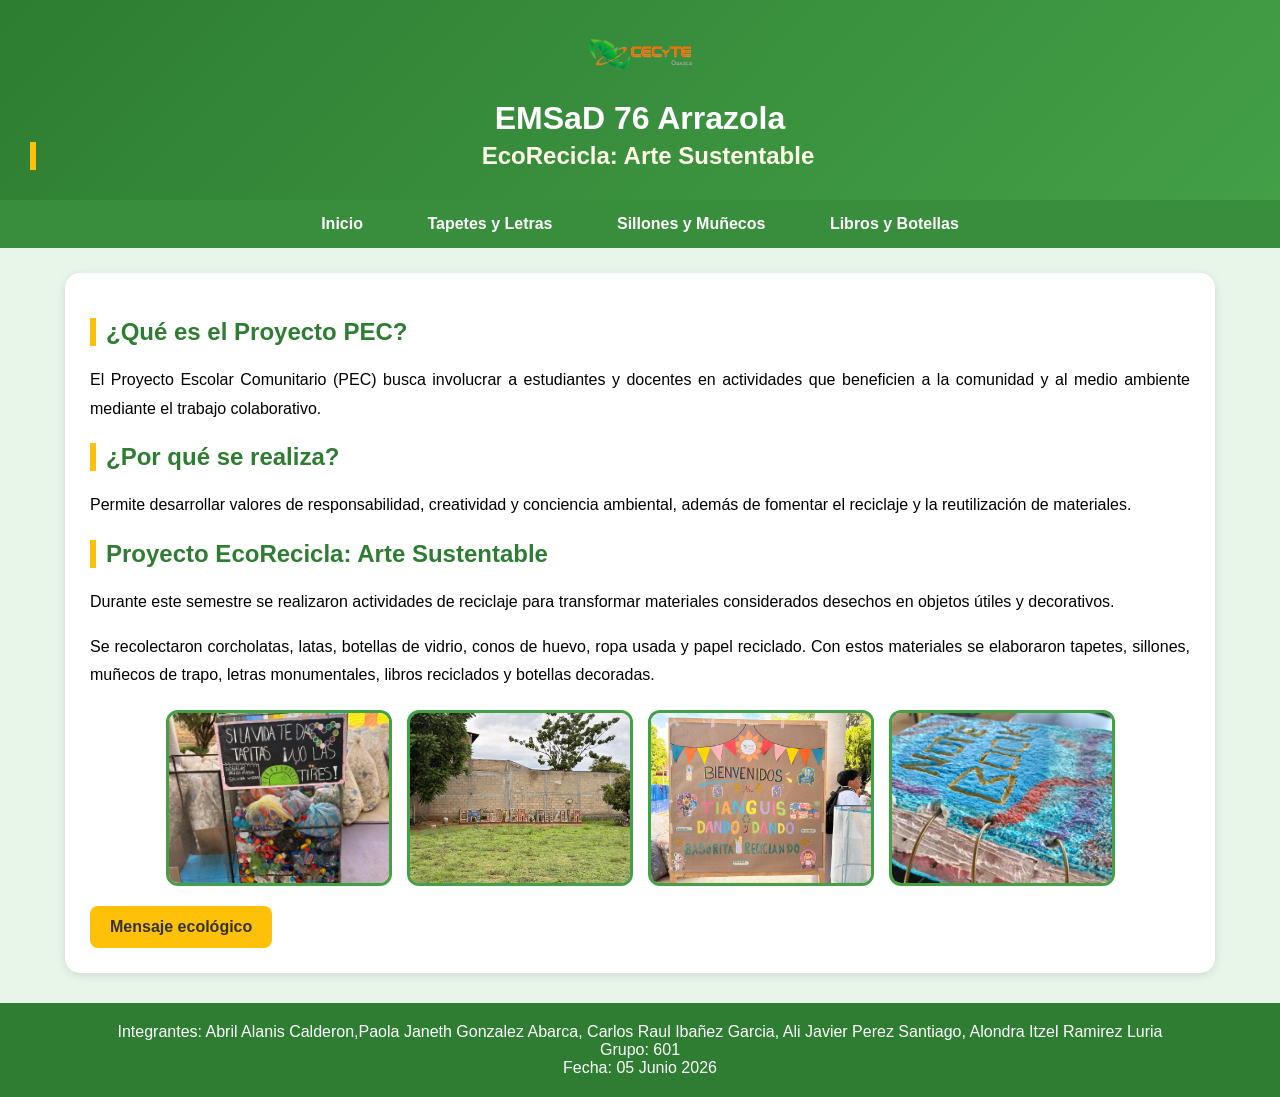
<file: index.html>
<!DOCTYPE html>
<html lang="es">
<head>
    <meta charset="UTF-8">
    <title>Inicio - EcoRecicla</title>
    <link rel="stylesheet" href="estilos.css">
</head>
<body>

<header>
    <img src="imagenes/logo.png" alt="Logo escuela" class="logo">
    <h1>EMSaD 76 Arrazola</h1>
    <h2>EcoRecicla: Arte Sustentable</h2>
</header>

<nav>
    <a href="index.html">Inicio</a>
    <a href="Actividad1.html">Tapetes y Letras</a>
    <a href="Actividad2.html">Sillones y Muñecos</a>
    <a href="Actividad3.html">Libros y Botellas</a>
</nav>

<main>

<h2>¿Qué es el Proyecto PEC?</h2>

<p>
El Proyecto Escolar Comunitario (PEC) busca involucrar a estudiantes y docentes
en actividades que beneficien a la comunidad y al medio ambiente mediante el trabajo colaborativo.
</p>

<h2>¿Por qué se realiza?</h2>

<p>
Permite desarrollar valores de responsabilidad, creatividad y conciencia ambiental,
además de fomentar el reciclaje y la reutilización de materiales.
</p>

<h2>Proyecto EcoRecicla: Arte Sustentable</h2>

<p>
Durante este semestre se realizaron actividades de reciclaje para transformar materiales
considerados desechos en objetos útiles y decorativos.
</p>

<p>
Se recolectaron corcholatas, latas, botellas de vidrio, conos de huevo, ropa usada y papel reciclado.
Con estos materiales se elaboraron tapetes, sillones, muñecos de trapo, letras monumentales,
libros reciclados y botellas decoradas.
</p>

<div class="galeria">
    <img src="imagenes/foto1.jpg">
    <img src="imagenes/foto2.jpg">
    <img src="imagenes/foto3.jpg">
    <img src="imagenes/foto4.jpg">
</div>

<button onclick="mensaje1()">Mensaje ecológico</button>

</main>

<footer>
    Integrantes: Abril Alanis Calderon,Paola Janeth Gonzalez Abarca, Carlos Raul Ibañez Garcia, Ali Javier Perez Santiago, Alondra Itzel Ramirez Luria <br>
    Grupo: 601 <br>
    Fecha: 05 Junio 2026
</footer>

<script src="script.js"></script>

</body>
</html>
</file>
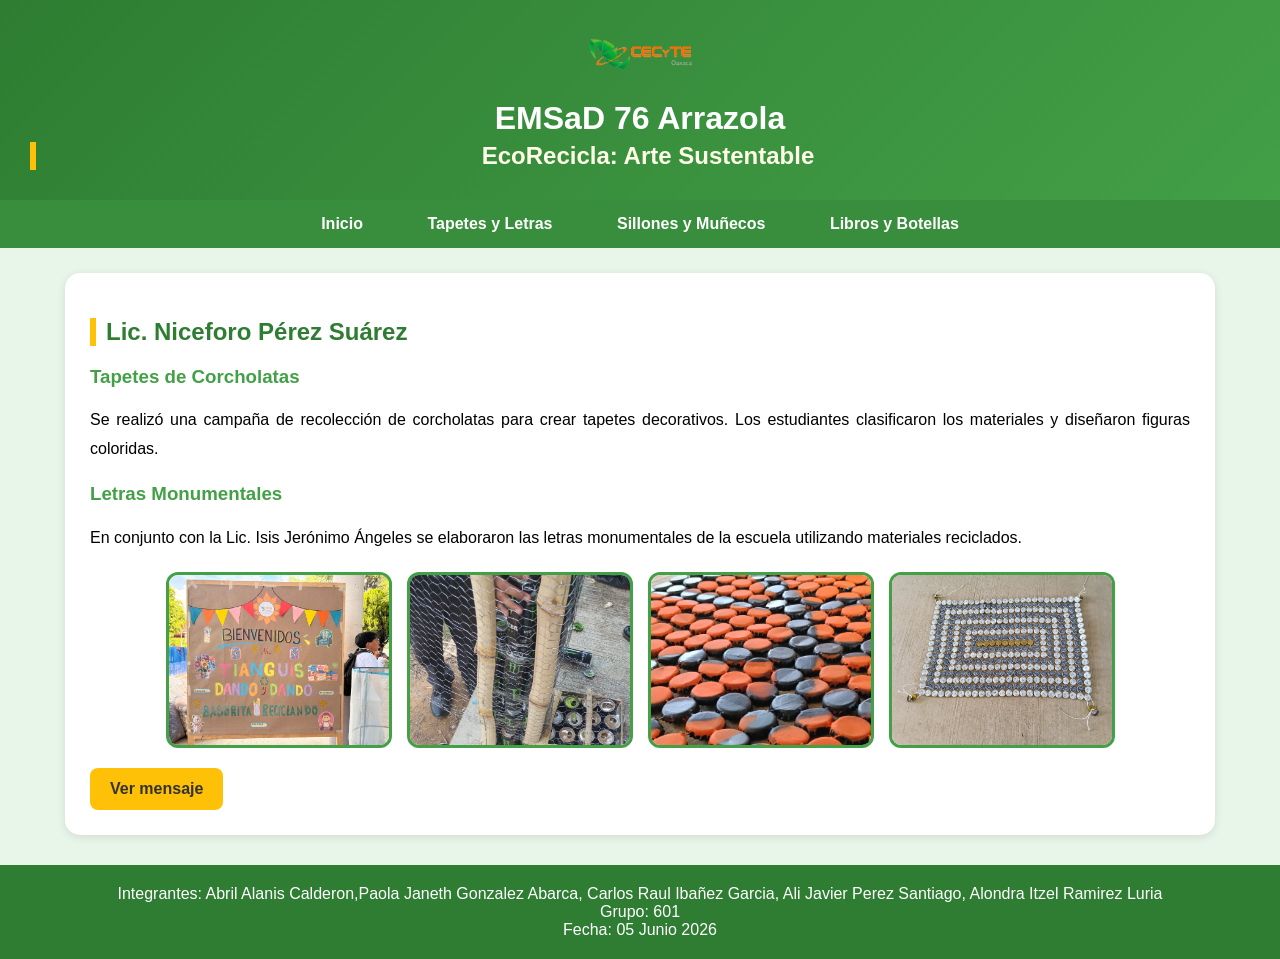
<file: Actividad1.html>
<!DOCTYPE html>
<html lang="es">
<head>
    <meta charset="UTF-8">
    <title>Tapetes y Letras Monumentales</title>
    <link rel="stylesheet" href="estilos.css">
</head>
<body>

<header>
    <img src="imagenes/logo.png" alt="Logo" class="logo">
    <h1>EMSaD 76 Arrazola</h1>
    <h2>EcoRecicla: Arte Sustentable</h2>
</header>

<nav>
    <a href="index.html">Inicio</a>
    <a href="Actividad1.html">Tapetes y Letras</a>
    <a href="Actividad2.html">Sillones y Muñecos</a>
    <a href="Actividad3.html">Libros y Botellas</a>
</nav>

<main>

<h2>Lic. Niceforo Pérez Suárez</h2>

<h3>Tapetes de Corcholatas</h3>

<p>
Se realizó una campaña de recolección de corcholatas para crear tapetes decorativos.
Los estudiantes clasificaron los materiales y diseñaron figuras coloridas.
</p>

<h3>Letras Monumentales</h3>

<p>
En conjunto con la Lic. Isis Jerónimo Ángeles se elaboraron las letras monumentales
de la escuela utilizando materiales reciclados.
</p>

<div class="galeria">
    <img src="imagenes/foto5.jpg">
    <img src="imagenes/foto6.jpg">
    <img src="imagenes/foto7.jpg">
    <img src="imagenes/foto8.jpg">
</div>

<button onclick="mensaje2()">Ver mensaje</button>

</main>

<footer>
    Integrantes: Abril Alanis Calderon,Paola Janeth Gonzalez Abarca, Carlos Raul Ibañez Garcia, Ali Javier Perez Santiago, Alondra Itzel Ramirez Luria <br>
    Grupo: 601 <br>
    Fecha: 05 Junio 2026
</footer>

<script src="script.js"></script>

</body>
</html>
</file>
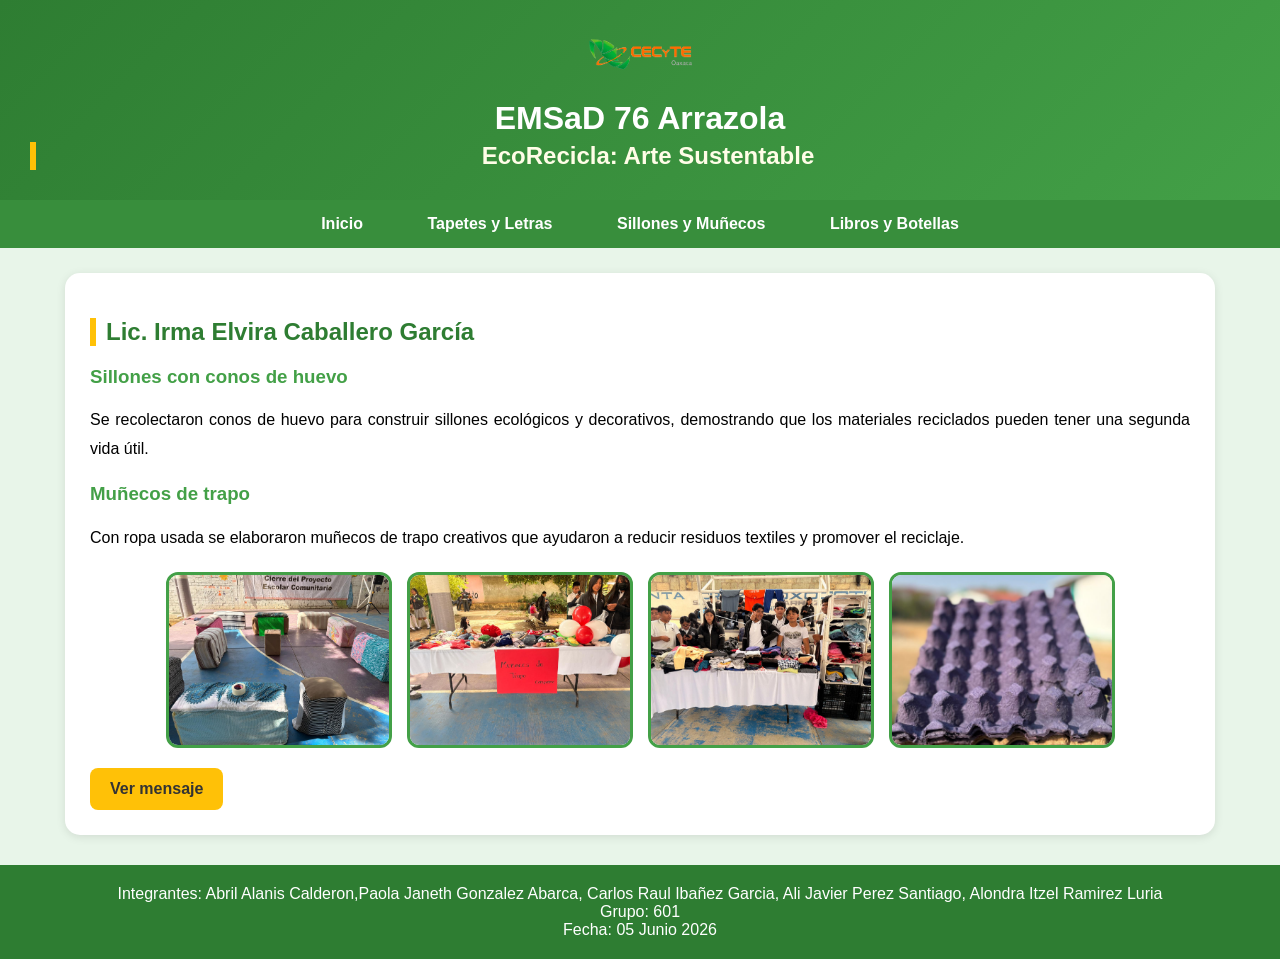
<file: Actividad2.html>
<!DOCTYPE html>
<html lang="es">
<head>
    <meta charset="UTF-8">
    <title>Sillones y Muñecos de Trapo</title>
    <link rel="stylesheet" href="estilos.css">
</head>
<body>

<header>
    <img src="imagenes/logo.png" alt="Logo" class="logo">
    <h1>EMSaD 76 Arrazola</h1>
    <h2>EcoRecicla: Arte Sustentable</h2>
</header>

<nav>
    <a href="index.html">Inicio</a>
    <a href="Actividad1.html">Tapetes y Letras</a>
    <a href="Actividad2.html">Sillones y Muñecos</a>
    <a href="Actividad3.html">Libros y Botellas</a>
</nav>

<main>

<h2>Lic. Irma Elvira Caballero García</h2>

<h3>Sillones con conos de huevo</h3>

<p>
Se recolectaron conos de huevo para construir sillones ecológicos y decorativos,
demostrando que los materiales reciclados pueden tener una segunda vida útil.
</p>

<h3>Muñecos de trapo</h3>

<p>
Con ropa usada se elaboraron muñecos de trapo creativos que ayudaron a reducir
residuos textiles y promover el reciclaje.
</p>

<div class="galeria">
    <img src="imagenes/foto9.jpg">
    <img src="imagenes/foto10.jpg">
    <img src="imagenes/foto11.jpg">
    <img src="imagenes/foto12.jpg">
</div>

<button onclick="mensaje3()">Ver mensaje</button>

</main>

<footer>
    Integrantes: Abril Alanis Calderon,Paola Janeth Gonzalez Abarca, Carlos Raul Ibañez Garcia, Ali Javier Perez Santiago, Alondra Itzel Ramirez Luria <br>
    Grupo: 601 <br>
    Fecha: 05 Junio 2026
</footer>

<script src="script.js"></script>

</body>
</html>
</file>
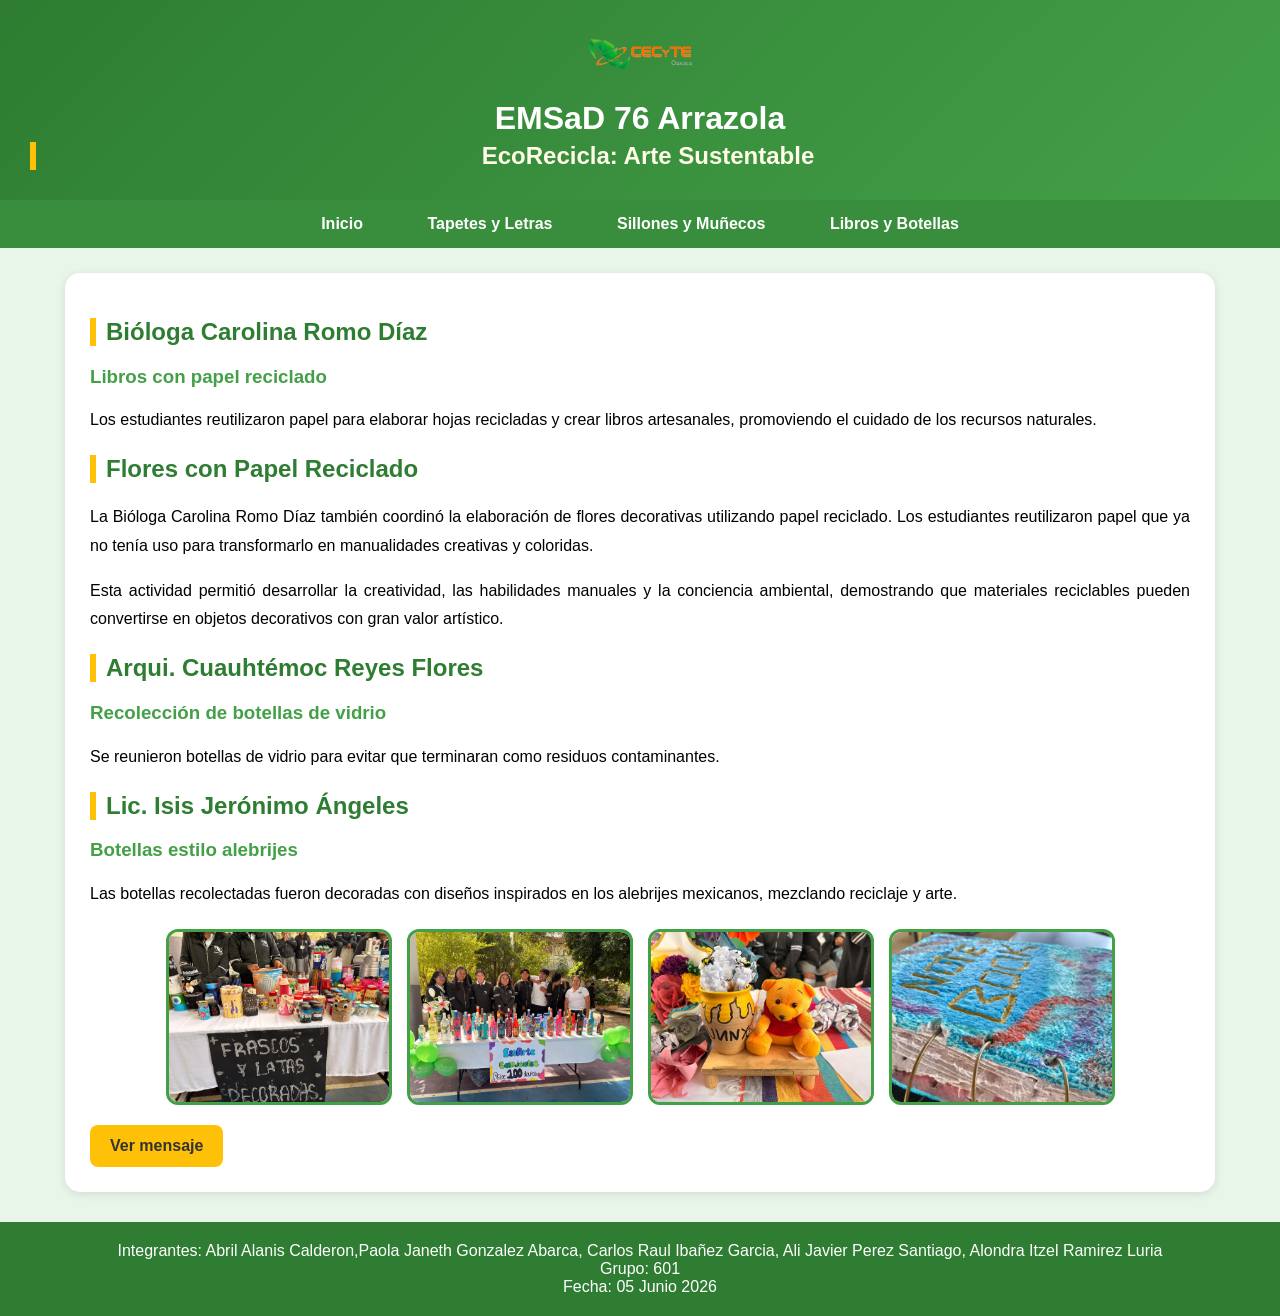
<file: Actividad3.html>
<!DOCTYPE html>
<html lang="es">
<head>
    <meta charset="UTF-8">
    <title>Libros y Botellas Decoradas</title>
    <link rel="stylesheet" href="estilos.css">
</head>
<body>

<header>
    <img src="imagenes/logo.png" alt="Logo" class="logo">
    <h1>EMSaD 76 Arrazola</h1>
    <h2>EcoRecicla: Arte Sustentable</h2>
</header>

<nav>
    <a href="index.html">Inicio</a>
    <a href="Actividad1.html">Tapetes y Letras</a>
    <a href="Actividad2.html">Sillones y Muñecos</a>
    <a href="Actividad3.html">Libros y Botellas</a>
</nav>

<main>

<h2>Bióloga Carolina Romo Díaz</h2>

<h3>Libros con papel reciclado</h3>

<p>
Los estudiantes reutilizaron papel para elaborar hojas recicladas y crear libros
artesanales, promoviendo el cuidado de los recursos naturales.
</p>
<h2>Flores con Papel Reciclado</h2>

<p>
La Bióloga Carolina Romo Díaz también coordinó la elaboración de flores decorativas utilizando papel reciclado.
Los estudiantes reutilizaron papel que ya no tenía uso para transformarlo en manualidades creativas y coloridas.
</p>

<p>
Esta actividad permitió desarrollar la creatividad, las habilidades manuales y la conciencia ambiental,
demostrando que materiales reciclables pueden convertirse en objetos decorativos con gran valor artístico.
</p>

<h2>Arqui. Cuauhtémoc Reyes Flores</h2>

<h3>Recolección de botellas de vidrio</h3>

<p>
Se reunieron botellas de vidrio para evitar que terminaran como residuos contaminantes.
</p>

<h2>Lic. Isis Jerónimo Ángeles</h2>

<h3>Botellas estilo alebrijes</h3>

<p>
Las botellas recolectadas fueron decoradas con diseños inspirados en los alebrijes mexicanos,
mezclando reciclaje y arte.
</p>

<div class="galeria">
    <img src="imagenes/foto13.jpg">
    <img src="imagenes/foto14.jpg">
    <img src="imagenes/foto15.jpg">
    <img src="imagenes/foto16.jpg">
</div>

<button onclick="mensaje4()">Ver mensaje</button>

</main>

<footer>
  Integrantes: Abril Alanis Calderon,Paola Janeth Gonzalez Abarca, Carlos Raul Ibañez Garcia, Ali Javier Perez Santiago, Alondra Itzel Ramirez Luria <br>
    Grupo: 601 <br>
    Fecha: 05 Junio 2026
</footer>

<script src="script.js"></script>

</body>
</html>
</file>
<file: estilos.css>
body{
    font-family: 'Segoe UI', Tahoma, Geneva, Verdana, sans-serif;
    background-color: #E8F5E9;
    margin: 0;
    padding: 0;
}

header{
    background: linear-gradient(135deg, #2E7D32, #43A047);
    color: white;
    text-align: center;
    padding: 25px;
    box-shadow: 0 3px 8px rgba(0,0,0,0.2);
}

.logo{
    width: 110px;
    margin-bottom: 10px;
}

header h1{
    margin: 5px;
}

header h2{
    margin: 5px;
    color: #FFFDE7;
}

nav{
    background-color: #388E3C;
    padding: 15px;
    text-align: center;
}

nav a{
    color: white;
    text-decoration: none;
    margin: 15px;
    font-weight: bold;
    padding: 10px 15px;
    border-radius: 8px;
    transition: 0.3s;
}

nav a:hover{
    background-color: #FFC107;
    color: #333;
}

main{
    max-width: 1100px;
    margin: 25px auto;
    padding: 25px;
    background-color: white;
    border-radius: 15px;
    box-shadow: 0 2px 10px rgba(0,0,0,0.1);
}

h2{
    color: #2E7D32;
    border-left: 6px solid #FFC107;
    padding-left: 10px;
}

h3{
    color: #43A047;
}

p{
    text-align: justify;
    line-height: 1.8;
}

.galeria{
    display: flex;
    flex-wrap: wrap;
    justify-content: center;
    gap: 15px;
    margin-top: 20px;
}

.galeria img{
    width: 220px;
    height: 170px;
    object-fit: cover;
    border-radius: 12px;
    border: 3px solid #43A047;
    transition: transform 0.3s;
}

.galeria img:hover{
    transform: scale(1.05);
}

button{
    background-color: #FFC107;
    color: #333;
    border: none;
    padding: 12px 20px;
    border-radius: 8px;
    font-size: 16px;
    font-weight: bold;
    cursor: pointer;
    margin-top: 20px;
    transition: 0.3s;
}

button:hover{
    background-color: #FFB300;
    transform: scale(1.05);
}

footer{
    background-color: #2E7D32;
    color: white;
    text-align: center;
    padding: 20px;
    margin-top: 30px;
}
</file>
